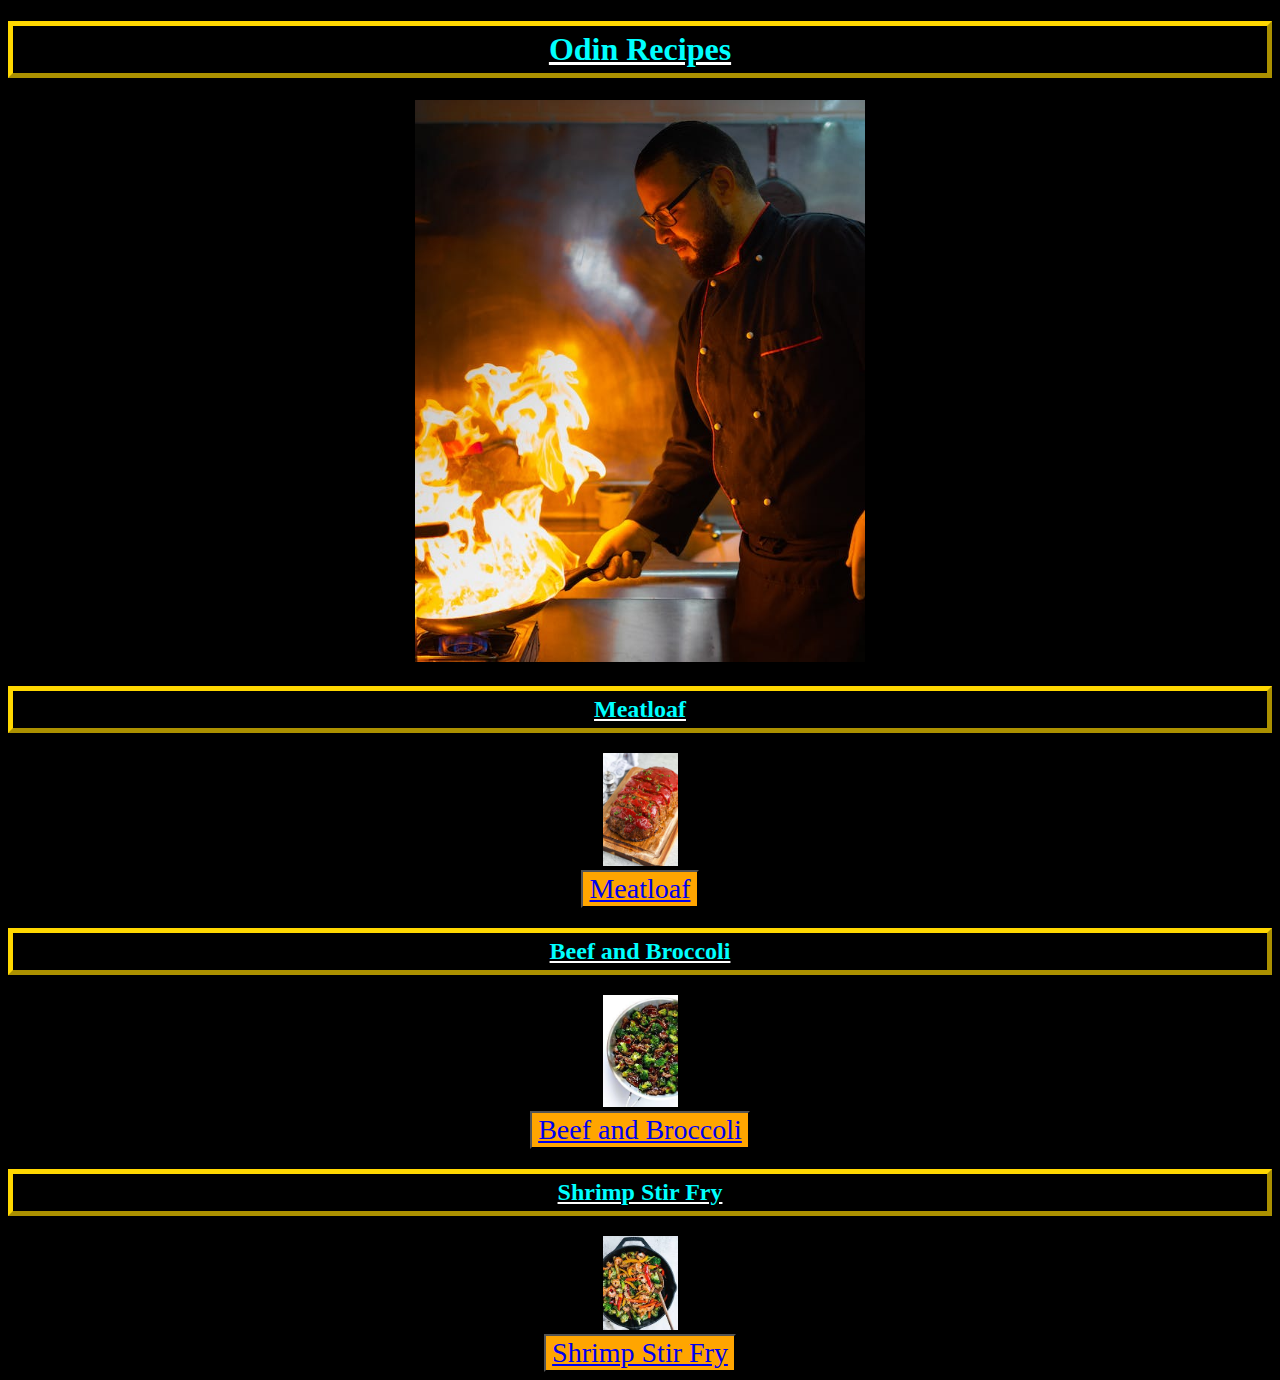
<file: index.html>
<!DOCTYPE html>
<html lang="en">
  <head>
    <meta charset="UTF-8">
    <meta http-equiv="X-UA-Compatible" content="IE=edge">
    <meta name="viewport" content="width=device-width, initial-scale=1.0">
    
      <title>Odin Recipes</title>
      <link rel="stylesheet" href="style.css">
  </head>

  <body> 
    
    <h1>Odin Recipes</h1>
    <center><img src="./images/chef-fire.jpeg" width="450" alt='chef cooking with fire'/></center>
    <h2>Meatloaf</h2>
      <center><img src="./images/meatloaf.jpg" width='75' alt='a tasty meatloaf'/></center>
    

      <center><button class="fancy"><a href="recipes/meatloaf.html">Meatloaf</a></button></center>
    
    <h2>Beef and Broccoli</h2>
    <center><img src="./images/beef-broccoli.jpeg" width='75' alt='delicious beef and broccoli'/></center>
    
      <center><button class="fancy"><a href="recipes/beef-broccoli.html">Beef and Broccoli</a></button></center>
    
    <h2>Shrimp Stir Fry</h2>
    <center><img src="./images/shrimp.jpeg" width='75' alt='shrimp stir fry'/></center>
    
    <center><button class="fancy"><a href="recipes/shrimp-stir-fry.html">Shrimp Stir Fry</a></button></center>
  
  </body>

</html>
</file>
<file: style.css>
body {
    background-color: black;
   

}

h1, h2 {
    color: cyan;
    text-align: center;
    text-decoration: white underline;
    border-style: outset;
    border-width: 5px;
    border-color: gold;
    padding: 5px;
}


.fancy {
    font-family: Georgia, 'Times New Roman', Times, serif;
    background-color: orange;
    color: black;
    font-size: 28px;
    
}
</file>
